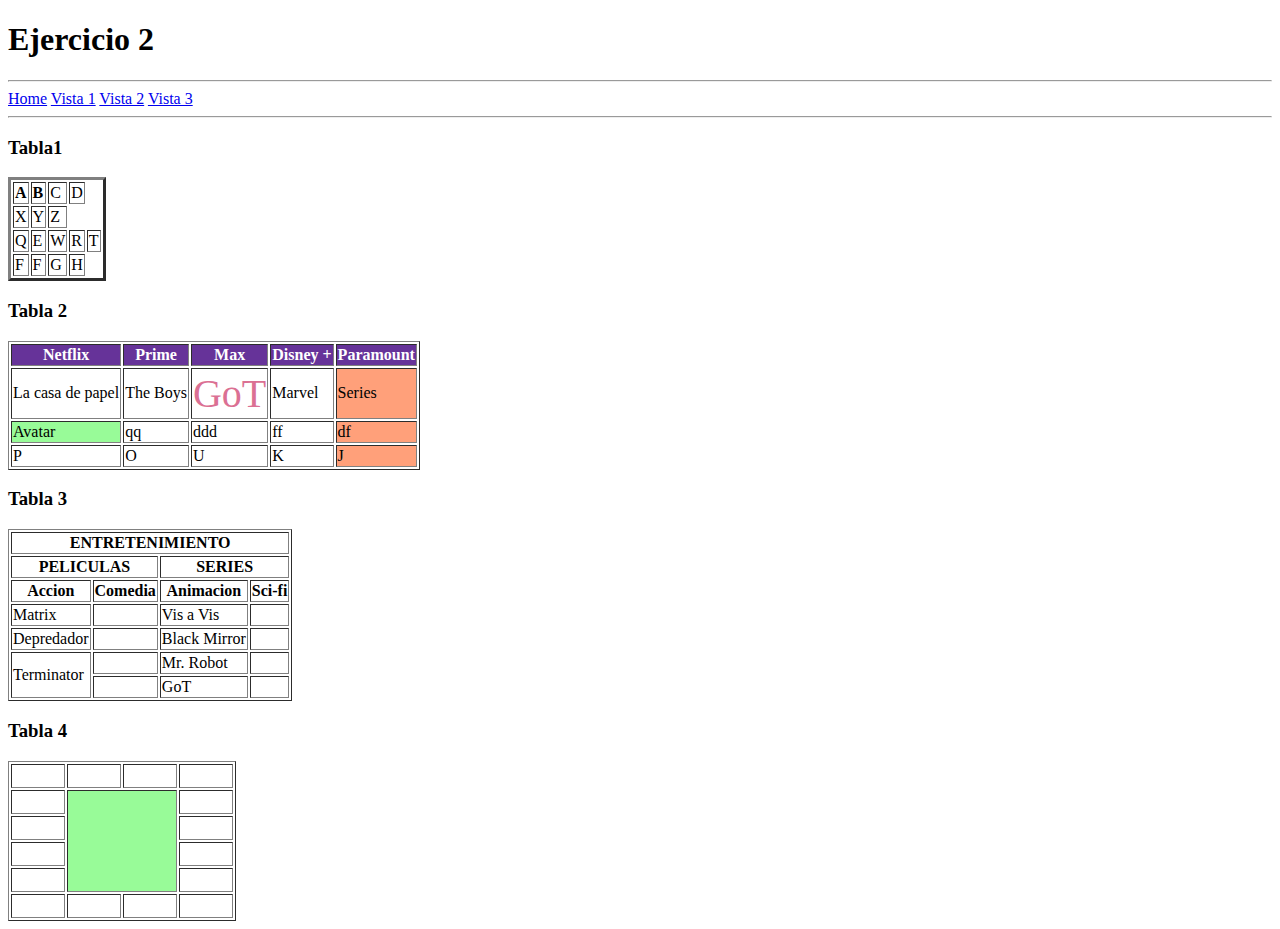
<file: index.html>
<!DOCTYPE html>
<html lang="es">
<head>
    <meta charset="UTF-8">
    <meta name="viewport" content="width=device-width, initial-scale=1.0">
    <title>Ejercicio 2</title>
    <link rel="icon" href="/assets/images/web-browser.png">
</head>
<body>
    <header>
        <h1>Ejercicio 2</h1>
        <!--nav>ul>li*3>a-->
        <!--FORMA CORRECTA PARA LOS NAVEGADORES-->
        <!-- <nav>
            <ul>
                <li><a href="">Home</a></li>
                <li><a href="">Vista 1</a></li>
                <li><a href="">Vista 2</a></li>
            </ul>
        </nav> -->

        <!--FORMA ANTIGUA PARA LOS NAVEGADORES-->
        <hr>
        <nav>
            <a href="index.html">Home</a>
            <a href="vista1.html">Vista 1</a>
            <a href="vista2.html">Vista 2</a>
            <a href="vista3.html">Vista 3</a>
        </nav>
        <hr>

    </header>

    <main>
        <section>
            <h3>Tabla1</h3>

            <table border="3">
                <tr>
                    <td style="font-weight: bold;">A</td>
                    <td style="font-weight: bold;">B</td>
                    <td>C</td>
                    <td>D</td>
                </tr>
                <tr>
                    <td>X</td>
                    <td>Y</td>
                    <td>Z</td>
                </tr>
                <tr>
                    <td>Q</td>
                    <td>E</td>
                    <td>W</td>
                    <td>R</td>
                    <td>T</td>
                </tr>
                <tr>
                    <td>F</td>
                    <td>F</td>
                    <td>G</td>
                    <td>H</td>
                </tr>

            </table>

        </section>



        <section>
            <!--table>tr*4>td*5-->
            <h3>Tabla 2</h3>
            <table border="1">
                <tr style="color: white; background-color: rebeccapurple;">
                    <!--th tabe header-->
                    <th>Netflix</th>
                    <th>Prime</th>
                    <th>Max</th>
                    <th>Disney +</th>
                    <th>Paramount</th>
                </tr>
                <tr>
                    <td>La casa de papel</td>
                    <td>The Boys</td>
                    <td style="color: PaleVioletRed; font-size: 40px;">GoT</td>
                    <td>Marvel</td>
                    <td style="background-color: LightSalmon;">Series</td>
                </tr>
                <tr>
                    <td style="background-color:PaleGreen">Avatar</td>
                    <td>qq</td>
                    <td>ddd</td>
                    <td>ff</td>
                    <td style="background-color: LightSalmon;">df</td>
                </tr>
                <tr>
                    <td>P</td>
                    <td>O</td>
                    <td>U</td>
                    <td>K</td>
                    <td style="background-color: LightSalmon;">J</td>
                </tr>
            </table>
        </section>
        <section>
            <h3>Tabla 3</h3>
            <!--table>tr>th*4^tr*3>td*4-->
            <table border="1">
                <tr>
                    <th colspan="4">ENTRETENIMIENTO</th>
                </tr>
                <tr>
                    
                    <th colspan="2">PELICULAS</th>
                    <th colspan="2">SERIES</th>
                </tr>
                <tr>
                    <th>Accion</th>
                    <th>Comedia</th>
                    <th>Animacion</th>
                    <th>Sci-fi</th>
                </tr>
                <tr>
                    <td>Matrix</td>
                    <td></td>
                    <td>Vis a Vis</td>
                    <td></td>
                </tr>
                <tr>
                    <td>Depredador</td>
                    <td></td>
                    <td>Black Mirror</td>
                    <td></td>
                </tr>
                <tr>
                    <td rowspan="2">Terminator</td>
                    <td></td>
                    <td>Mr. Robot</td>
                    <td></td>
                </tr>
                <tr>
                    <td></td>
                    <td>GoT</td>
                    <td></td>
                    
                </tr>
            </table>
            <h3>Tabla 4</h3>
            <table border="1">
                <tr>
                    <th style="width:50px; height:20px"></th>
                    <th style="width:50px; height:20px"></th>
                    <th style="width:50px; height:20px"></th>
                    <th style="width:50px; height:20px"></th>
                </tr>
                <tr>
                    <td style="width:50px; height:20px"></td>
                    <td rowspan="4" colspan="2" style="background-color: PaleGreen;"></td>
                    <td style="width:50px; height:20px"></td>
                    
                </tr>
                <tr>
                    <td style="width:50px; height:20px"></td>
                    <td style="width:50px; height:20px"></td>
                    
                </tr>
                <tr>
                    <td style="width:50px; height:20px"></td>
                    
                    <td style="width:50px; height:20px"></td>
                    
                </tr>
                <tr>
                    <td style="width:50px; height:20px"></td>
                   
                    <td style="width:50px; height:20px"></td>
                    
                </tr>
                <tr>
                    <td style="width:50px; height:20px"></td>
                    <td style="width:50px; height:20px"></td>
                    <td style="width:50px; height:20px"></td>
                    <td style="width:50px; height:20px"></td>
                </tr>
             
            </table>

        </section>
    </main>

    <footer></footer>

</body>
</html>
</file>
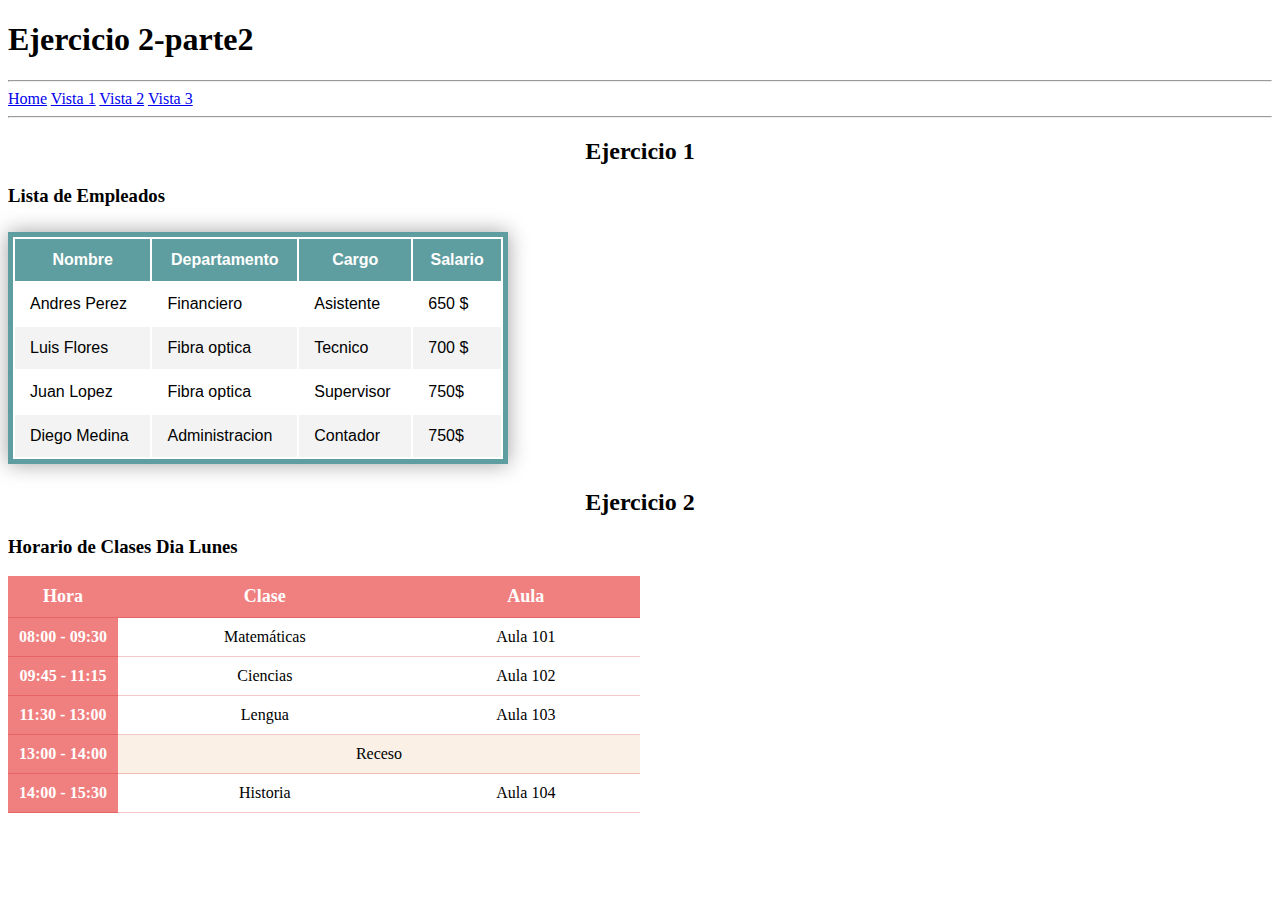
<file: vista1.html>
<!DOCTYPE html>
<html lang="es">
<head>
    <meta charset="UTF-8">
    <meta name="viewport" content="width=device-width, initial-scale=1.0">
    <title>Ejercicio 1 y 2</title>
    <link rel="stylesheet" href="style.css">
</head>
<body>
    <header>
        <h1>Ejercicio 2-parte2</h1>
        
       
        <hr>
        <nav>
            <a href="index.html">Home</a>
            <a href="vista1.html">Vista 1</a>
            <a href="vista2.html">Vista 2</a>
            <a href="vista3.html">Vista 3</a>
        </nav>
        <hr>
    </header>
        
        <main>
            <section>
                
                <h2>Ejercicio 1</h2>
                <h3>Lista de Empleados</h3>
                <!--table>tr>th*4^tr*4>td*4-->
                <table class="style-table1">
                    <thead>
                        <tr>
                            <th>Nombre</th>
                            <th>Departamento</th>
                            <th>Cargo</th>
                            <th>Salario</th>
                        </tr>
                    </thead>
                    <tbody>
                        <tr>
                            <td>Andres Perez</td>
                            <td>Financiero</td>
                            <td>Asistente</td>
                            <td>650 $</td>
                        </tr>
                        <tr>
                            <td>Luis Flores</td>
                            <td>Fibra optica</td>
                            <td>Tecnico</td>
                            <td>700 $</td>
                        </tr>
                        <tr>
                            <td>Juan Lopez</td>
                            <td>Fibra optica</td>
                            <td>Supervisor</td>
                            <td>750$</td>
                        </tr>
                        <tr>
                            <td>Diego Medina</td>
                            <td>Administracion</td>
                            <td>Contador</td>
                            <td>750$</td>
                        </tr>

                    </tbody>
                    
                </table>

            </section>
                <h2>Ejercicio 2</h2>
                <h3>Horario de Clases Dia Lunes</h3>
                <table class="style-table2">
                    <thead>
                        <tr>
                            <th>Hora</th>
                            <th>Clase</th>
                            <th>Aula</th>
                        </tr>
                    </thead>
                    <tbody>
                        <tr>
                            <td class="style-horas">08:00 - 09:30</td>
                            <td>Matemáticas</td>
                            <td>Aula 101</td>
                          </tr>
                          <tr>
                            <td class="style-horas">09:45 - 11:15</td>
                            <td>Ciencias</td>
                            <td>Aula 102</td>
                          </tr>
                          <tr>
                            <td class="style-horas">11:30 - 13:00</td>
                            <td>Lengua</td>
                            <td>Aula 103</td>
                          </tr>
                          <tr>
                            <td class="style-horas">13:00 - 14:00</td>
                            <td colspan="2" style="background-color: Linen;">Receso</td>
                            
                          </tr>
                          <tr>
                            <td class="style-horas">14:00 - 15:30</td>
                            <td>Historia</td>
                            <td>Aula 104</td>
                          </tr>
                    </tbody>
                   
                  </table>
            <section>

            </section>




            <section></section>
        </main>

   
    
</body>
</html>
</file>
<file: style.css>
h2{
    text-align: center;
}
.style-table1{
    border: 5px solid rgb(95, 158, 160);
    margin: 25px 0;
    font-size: 1rem;
    font-family: Arial, Helvetica, sans-serif;
    min-width: 500px;
    box-shadow: 0 0 20px rgba(0, 0, 0, 0.371);
}
.style-table1 thead tr{
    background-color: rgb(95, 158, 160);
    color: white;
}

.style-table1 th,
.style-table1 td{
    padding: 12px 15px;
}

.style-table1 tbody tr:nth-of-type(even){
    background-color: #f3f3f3;

}

.style-table2{
    width: 50%;
    border-collapse: collapse;
    font-family: Calibri;
}
.style-table2 thead th{
    background-color: LightCoral;
    color: white;
    font-size: 18px;
}

.style-table2 thead th,
.style-table2  td {
    padding: 10px;
    text-align: center;
    border-bottom: 1px solid #c6010138;
  }
.style-horas{
    font-weight: bold;
    background-color: LightCoral;
    color: white;
    width: 90px;
    
}
.style-table3{
    width: 60%;
    margin: 20px auto;
    border-collapse: collapse;
}
.style-table3 th{
    background-color: rgba(15, 51, 193, 0.771);
    color:white;
}
.style-table3 th,
.style-table3 td{
    padding: 10px;
    border-bottom: 1px solid #ddd;
    text-align: center;
}

.style-table3 td{
    background-color: rgba(15, 51, 193, 0.258);
    color: Sienna;
    font-weight: bold;
}

.style-table3 tr:nth-of-type(even){
    background-color: rgba(15, 51, 193, 0.134);
}

.style-table3 ul{
    margin-top: 10px;
}
.style-table3 li{
    margin-bottom: 5px;
}
.style-table4{
    width: 60%;
    margin: 20px auto;
    
}
.style-table4 tr{
    background-color: rgba(255, 0, 0, 0.681);
    color: antiquewhite;
}

.style-table5{
    width: 60%;
    margin: 20px auto;
    border-collapse: collapse;
}
.style-table5 th{
    background-color: SkyBlue;
    
}

.style-table5 th,
.style-table5 td{
    padding: 10px;
    border: 1px solid #ddd;
    text-align: left;
}
.style-table5 img{
    max-width: 100px;
    height: auto;
    display: block;
    margin: 0 auto;
}
.style-table5 ul{
    margin: 5px 0 0 20px;
}


.style-table6{
    width: 80%;
    margin: 20px auto;
    border-collapse: collapse;
}
.style-table6 th{
    background-color: rgba(0, 255, 110, 0.882);
}
.style-table6 td{
    background-color: rgba(192, 192, 192, 0.322);
}

.style-table6 th,
.style-table6 td{
    padding: 10px;
    border: 2px solid white;
}

.style-table6 img{
    max-width: 100%;
    height: auto;
    display: block;
    margin: 0 auto;
}
.style-table6 ul{
    margin-top: 10px;
}
.style-table7{
    width: 80%;
    margin: 20px auto;
    border-collapse: collapse;
}
.style-table7 th{
    background-color: rgba(251, 132, 85, 0.974);
    color: white;
}
.style-table7 th,
.style-table7 td{
    padding: 10px;
    border-bottom: 2px solid #ddd;
    vertical-align: center;
    
}
.style-table7 img{
    max-width: 500px;
    height: auto;
    display: block;
    margin: 0 auto;

}
.style-table7 ol{
    margin-top: 5px;
    padding-left: 20px;
}
</file>
